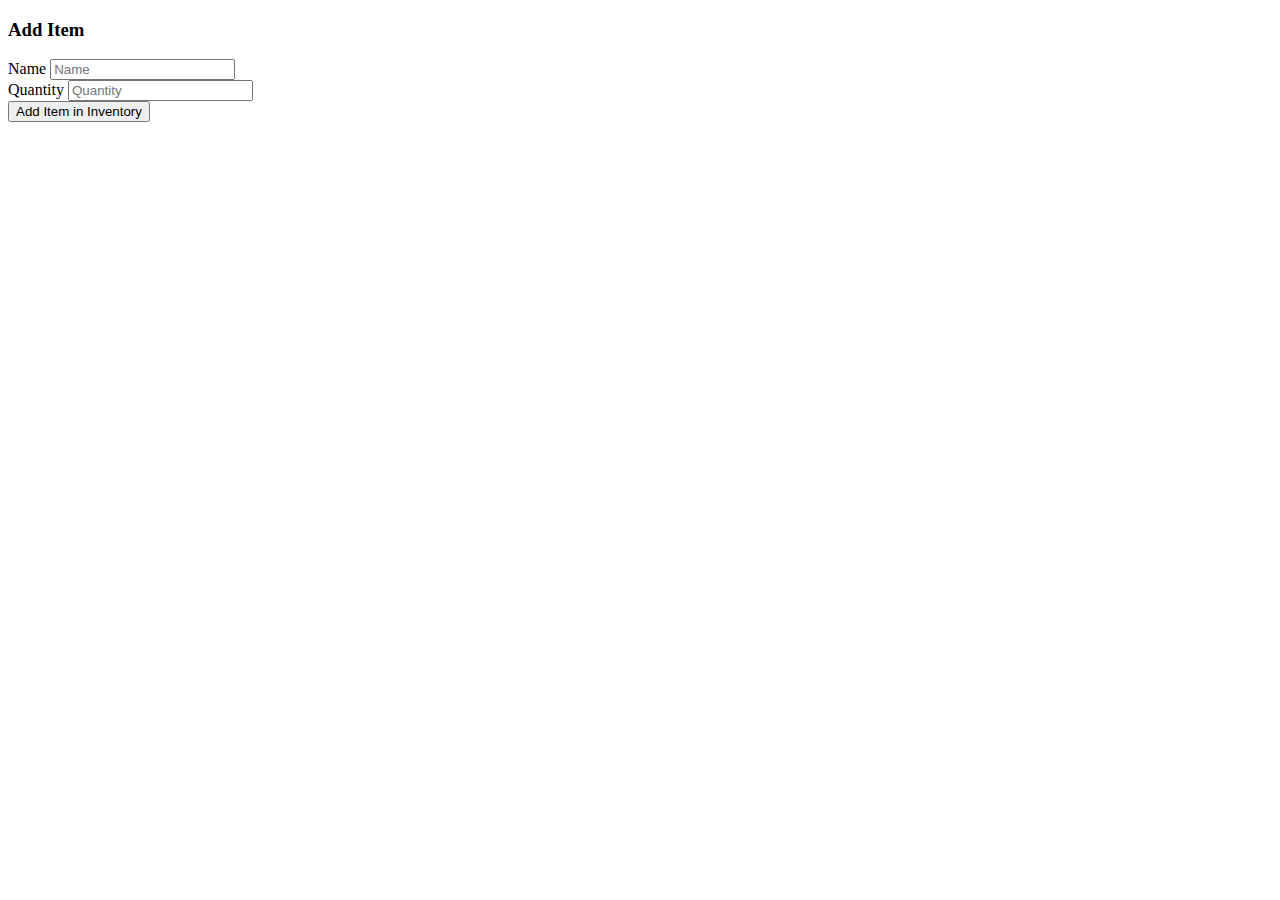
<file: src/main/resources/templates/add-stationery.html>
<!DOCTYPE html>
<html xmlns:th="http://www.thymeleaf.org">

<head>
    <meta charset="utf-8">
    <meta http-equiv="x-ua-compatible" content="ie=edge">
    <title>Add Item</title>
    <meta name="viewport" content="width=device-width, initial-scale=1">
    <link rel="stylesheet" href="https://stackpath.bootstrapcdn.com/bootstrap/4.1.3/css/bootstrap.min.css" integrity="sha384-MCw98/SFnGE8fJT3GXwEOngsV7Zt27NXFoaoApmYm81iuXoPkFOJwJ8ERdknLPMO" crossorigin="anonymous">
    <link rel="stylesheet" href="https://use.fontawesome.com/releases/v5.4.1/css/all.css" integrity="sha384-5sAR7xN1Nv6T6+dT2mhtzEpVJvfS3NScPQTrOxhwjIuvcA67KV2R5Jz6kr4abQsz" crossorigin="anonymous">
</head>

<body>
<div class="container my-5">
    <h3> Add Item</h3>
    <div class="card">
        <div class="card-body">
            <div class="col-md-10">
                <form action="#" th:action="@{/stationery/add}" th:object="${stationery}" method="post">
                    <div class="row">
                        <div class="form-group col-md-8">
                            <label for="name" class="col-form-label">Name</label> <input type="text" th:field="*{name}" class="form-control" id="name" placeholder="Name"> <span th:if="${#fields.hasErrors('name')}" th:errors="*{name}" class="text-danger"></span>
                        </div>
                        <div class="form-group col-md-8">
                            <label for="quantity" class="col-form-label">Quantity</label> <input type="text" th:field="*{quantity}" class="form-control" id="quantity" placeholder="Quantity"> <span th:if="${#fields.hasErrors('quantity')}" th:errors="*{quantity}" class="text-danger"></span>
                        </div>



                        <div class="col-md-6">
                            <input type="submit" class="btn btn-primary" value="Add Item in Inventory">
                        </div>

                        <div class="form-group col-md-8"></div>

                    </div>
                </form>
            </div>
        </div>
    </div>
</div>
</body>

</html>
</file>
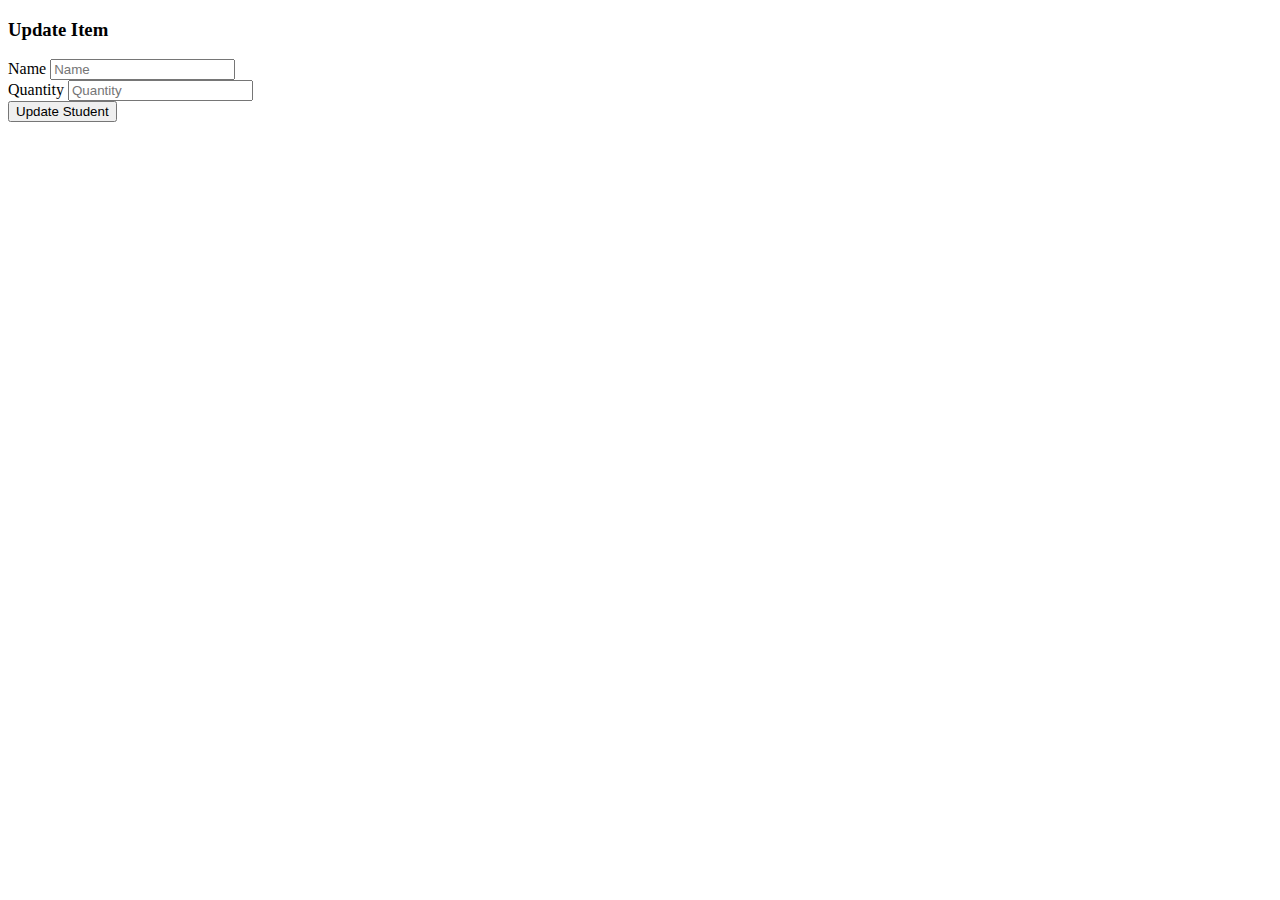
<file: src/main/resources/templates/update-stationery.html>
<!DOCTYPE html>
<html xmlns:th="http://www.thymeleaf.org">

<head>
    <meta charset="utf-8">
    <meta http-equiv="x-ua-compatible" content="ie=edge">
    <title>Update Inventory Item</title>
    <meta name="viewport" content="width=device-width, initial-scale=1">
    <link rel="stylesheet" href="https://stackpath.bootstrapcdn.com/bootstrap/4.1.3/css/bootstrap.min.css" integrity="sha384-MCw98/SFnGE8fJT3GXwEOngsV7Zt27NXFoaoApmYm81iuXoPkFOJwJ8ERdknLPMO" crossorigin="anonymous">
    <link rel="stylesheet" href="https://use.fontawesome.com/releases/v5.4.1/css/all.css" integrity="sha384-5sAR7xN1Nv6T6+dT2mhtzEpVJvfS3NScPQTrOxhwjIuvcA67KV2R5Jz6kr4abQsz" crossorigin="anonymous">
</head>

<body>
<div class="container my-5">
    <h3> Update Item</h3>
    <div class="card">
        <div class="card-body">
            <div class="col-md-8">
                <form action="#" th:action="@{/stationery/update/{id}(id=${stationery.id})}" th:object="${stationery}" method="post">
                    <div class="row">
                        <div class="form-group col-md-6">
                            <label for="name" class="col-form-label">Name</label> <input type="text" th:field="*{name}" class="form-control" id="name" placeholder="Name"> <span th:if="${#fields.hasErrors('name')}" th:errors="*{name}" class="text-danger"></span>
                        </div>
                        <div class="form-group col-md-8">
                            <label for="quantity" class="col-form-label">Quantity</label> <input type="text" th:field="*{quantity}" class="form-control" id="quantity" placeholder="Quantity"> <span th:if="${#fields.hasErrors('quantity')}" th:errors="*{quantity}" class="text-danger"></span>
                        </div>


                        <div class="form-group col-md-8">
                            <input type="submit" class="btn btn-primary" value="Update Student">
                        </div>
                    </div>
                </form>
            </div>
        </div>
    </div>
</div>
</body>

</html>
</file>
